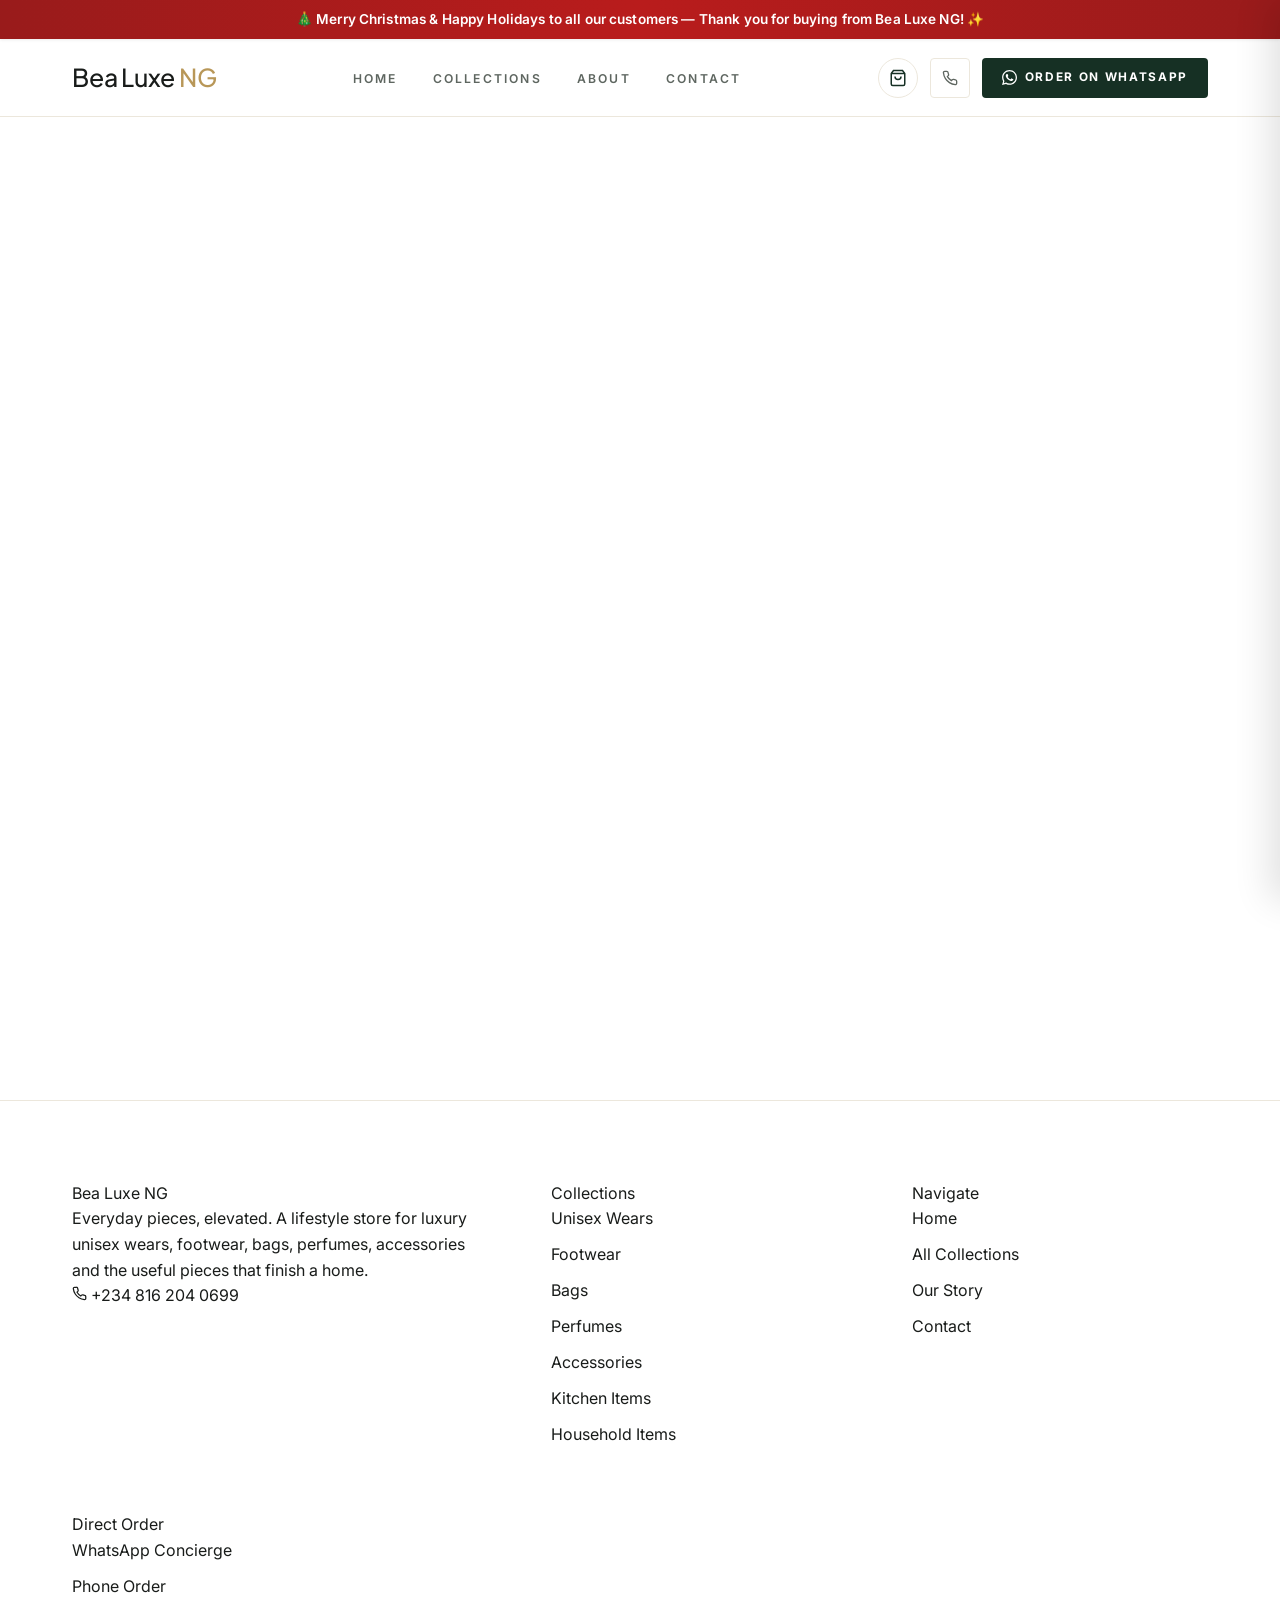
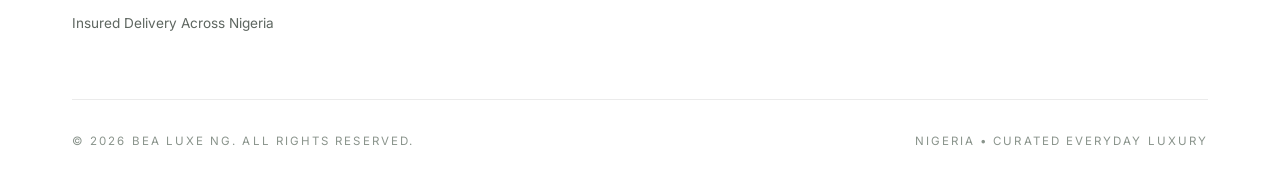
<file: product.html>
<!DOCTYPE html>
<html lang="en">
<head>
  <meta charset="UTF-8">
  <meta name="viewport" content="width=device-width, initial-scale=1.0, maximum-scale=5.0, user-scalable=yes">
  <title>Piece Details — Bea Luxe NG | Everyday pieces, elevated.</title>
  <meta name="description" content="View detailed product information, materials, and ordering details for Bea Luxe NG luxury lifestyle pieces.">

  <!-- 2 Clean Modern Fonts: Plus Jakarta Sans (Headings) + Inter (Body/UI) -->
  <link rel="preconnect" href="https://fonts.googleapis.com">
  <link rel="preconnect" href="https://fonts.gstatic.com" crossorigin>
  <link href="https://fonts.googleapis.com/css2?family=Inter:wght@400;500;600&family=Plus+Jakarta+Sans:wght@500;600;700;800&display=swap" rel="stylesheet">

  <link rel="stylesheet" href="styles.css">
</head>
<body>

  <!-- ================= 1. SITE HEADER ================= -->
  <header class="site-header">
    <div class="header-announcement">
      <span>🎄 Merry Christmas & Happy Holidays to all our customers — Thank you for buying from Bea Luxe NG! ✨</span>
    </div>
    <div class="container">
      <div class="header-inner">
        <!-- Logo -->
        <a href="index.html" class="brand-title">
          Bea Luxe <span>NG</span>
        </a>

        <!-- Desktop Navigation -->
        <nav>
          <ul class="nav-links">
            <li><a href="index.html" class="nav-link">Home</a></li>
            <li><a href="collections.html" class="nav-link">Collections</a></li>
            <li><a href="index.html#about" class="nav-link">About</a></li>
            <li><a href="index.html#contact" class="nav-link">Contact</a></li>
          </ul>
        </nav>

        <!-- Right Header Actions -->
        <div class="header-right">
          <div class="header-actions">
            <!-- Header Cart Trigger -->
            <button class="header-cart-btn" id="header-cart-trigger" aria-label="View Shopping Selection" title="View Selection / Cart">
              <svg width="18" height="18" viewBox="0 0 24 24" fill="none" stroke="currentColor" stroke-width="2">
                <path d="M6 2L3 6v14a2 2 0 0 0 2 2h14a2 2 0 0 0 2-2V6l-3-4z"></path>
                <line x1="3" y1="6" x2="21" y2="6"></line>
                <path d="M16 10a4 4 0 0 1-8 0"></path>
              </svg>
              <span class="cart-badge-count" style="display: none;">0</span>
            </button>

            <a href="tel:+2348162040699" class="header-call-btn" title="Call Bea Luxe" aria-label="Call Bea Luxe">
              <svg width="16" height="16" viewBox="0 0 24 24" fill="none" stroke="currentColor" stroke-width="2">
                <path d="M22 16.92v3a2 2 0 0 1-2.18 2 19.79 19.79 0 0 1-8.63-3.07 19.5 19.5 0 0 1-6-6 19.79 19.79 0 0 1-3.07-8.67A2 2 0 0 1 4.11 2h3a2 2 0 0 1 2 1.72 12.84 12.84 0 0 0 .7 2.81 2 2 0 0 1-.45 2.11L8.09 9.91a16 16 0 0 0 6 6l1.27-1.27a2 2 0 0 1 2.11-.45 12.84 12.84 0 0 0 2.81.7A2 2 0 0 1 22 16.92z"/>
              </svg>
            </a>
            <a href="https://wa.me/2348162040699" target="_blank" rel="noopener" class="header-order-btn">
              <svg width="15" height="15" viewBox="0 0 24 24" fill="currentColor">
                <path d="M.057 24l1.687-6.163c-1.041-1.804-1.588-3.849-1.587-5.946.003-6.556 5.338-11.891 11.893-11.891 3.181.001 6.167 1.24 8.413 3.488 2.245 2.248 3.481 5.236 3.48 8.414-.003 6.557-5.338 11.892-11.893 11.892-1.99-.001-3.951-.5-5.688-1.448l-6.305 1.654zm6.597-3.807c1.676.995 3.276 1.591 5.392 1.592 5.448 0 9.886-4.434 9.889-9.885.002-5.462-4.415-9.89-9.881-9.892-5.452 0-9.887 4.434-9.889 9.884-.001 2.225.651 3.891 1.746 5.634l-.999 3.648 3.742-.981zm11.387-5.464c-.074-.124-.272-.198-.57-.347-.297-.149-1.758-.868-2.031-.967-.272-.099-.47-.149-.669.149-.198.297-.768.967-.941 1.165-.173.198-.347.223-.644.074-.297-.149-1.255-.462-2.39-1.475-.883-.788-1.48-1.761-1.653-2.059-.173-.297-.018-.458.13-.606.134-.133.297-.347.446-.521.151-.172.2-.296.3-.495.099-.198.05-.372-.025-.521-.075-.148-.669-1.611-.916-2.206-.242-.579-.487-.501-.669-.51l-.57-.01c-.198 0-.52.074-.792.372s-1.04 1.016-1.04 2.479 1.065 2.876 1.213 3.074c.149.198 2.095 3.2 5.076 4.487.709.306 1.263.489 1.694.626.712.226 1.36.194 1.872.118.571-.085 1.758-.719 2.006-1.413.248-.695.248-1.29.173-1.414z"/>
              </svg>
              <span>Order on WhatsApp</span>
            </a>
          </div>

          <!-- Mobile Toggle (Animated Hamburger) -->
          <button class="mobile-toggle" id="mobile-toggle" aria-label="Toggle navigation">
            <div class="hamburger-box">
              <span class="hamburger-line"></span>
              <span class="hamburger-line"></span>
              <span class="hamburger-line"></span>
            </div>
          </button>
        </div>
      </div>
    </div>
  </header>

  <!-- Mobile Drawer (Smooth Slide-in) -->
  <div class="mobile-drawer" id="mobile-drawer">
    <ul class="mobile-nav-list">
      <li class="mobile-nav-item"><a href="index.html">Home</a></li>
      <li class="mobile-nav-item"><a href="collections.html">Collections</a></li>
      <li class="mobile-nav-item">
        <a href="#" onclick="event.preventDefault(); BeaLuxeCart.openDrawer();" style="display: flex; align-items: center; justify-content: space-between;">
          <span>My Selection / Cart</span>
          <span class="cart-badge-count" style="display: none; position: static; width: auto; height: auto; min-width: 22px; padding: 2px 7px; border-radius: 9999px;">0</span>
        </a>
      </li>
      <li class="mobile-nav-item"><a href="index.html#about">About</a></li>
      <li class="mobile-nav-item"><a href="index.html#contact">Contact</a></li>
    </ul>
    <div style="margin-top: 1.5rem;">
      <a href="https://wa.me/2348162040699" target="_blank" rel="noopener" class="header-order-btn" style="width: 100%; justify-content: center;">
        <svg width="15" height="15" viewBox="0 0 24 24" fill="currentColor">
          <path d="M.057 24l1.687-6.163c-1.041-1.804-1.588-3.849-1.587-5.946.003-6.556 5.338-11.891 11.893-11.891 3.181.001 6.167 1.24 8.413 3.488 2.245 2.248 3.481 5.236 3.48 8.414-.003 6.557-5.338 11.892-11.893 11.892-1.99-.001-3.951-.5-5.688-1.448l-6.305 1.654zm6.597-3.807c1.676.995 3.276 1.591 5.392 1.592 5.448 0 9.886-4.434 9.889-9.885.002-5.462-4.415-9.89-9.881-9.892-5.452 0-9.887 4.434-9.889 9.884-.001 2.225.651 3.891 1.746 5.634l-.999 3.648 3.742-.981zm11.387-5.464c-.074-.124-.272-.198-.57-.347-.297-.149-1.758-.868-2.031-.967-.272-.099-.47-.149-.669.149-.198.297-.768.967-.941 1.165-.173.198-.347.223-.644.074-.297-.149-1.255-.462-2.39-1.475-.883-.788-1.48-1.761-1.653-2.059-.173-.297-.018-.458.13-.606.134-.133.297-.347.446-.521.151-.172.2-.296.3-.495.099-.198.05-.372-.025-.521-.075-.148-.669-1.611-.916-2.206-.242-.579-.487-.501-.669-.51l-.57-.01c-.198 0-.52.074-.792.372s-1.04 1.016-1.04 2.479 1.065 2.876 1.213 3.074c.149.198 2.095 3.2 5.076 4.487.709.306 1.263.489 1.694.626.712.226 1.36.194 1.872.118.571-.085 1.758-.719 2.006-1.413.248-.695.248-1.29.173-1.414z"/>
        </svg>
        <span>Order on WhatsApp</span>
      </a>
    </div>
  </div>

  <main>
    <!-- ================= 2. PRODUCT DETAIL HERO & SPECS ================= -->
    <section class="product-detail-section">
      <div class="container" id="product-detail-container">
        <!-- Rendered dynamically by product.js -->
      </div>
    </section>

    <!-- ================= 3. CONCIERGE BANNER ================= -->
    <section class="cta-banner-section">
      <div class="container">
        <div class="cta-banner-card reveal-fade-up">
          <div class="cta-kicker">Bea Luxe Concierge</div>
          <h2 class="cta-title">Need help selecting your piece?</h2>
          <p class="cta-desc">
            Speak directly with our concierge team on WhatsApp for personalized styling advice, exact measurements, and gift packaging options.
          </p>
          <div class="cta-btn-group">
            <a href="https://wa.me/2348162040699" target="_blank" rel="noopener" class="btn-cta-wa">
              <svg width="18" height="18" viewBox="0 0 24 24" fill="currentColor">
                <path d="M.057 24l1.687-6.163c-1.041-1.804-1.588-3.849-1.587-5.946.003-6.556 5.338-11.891 11.893-11.891 3.181.001 6.167 1.24 8.413 3.488 2.245 2.248 3.481 5.236 3.48 8.414-.003 6.557-5.338 11.892-11.893 11.892-1.99-.001-3.951-.5-5.688-1.448l-6.305 1.654zm6.597-3.807c1.676.995 3.276 1.591 5.392 1.592 5.448 0 9.886-4.434 9.889-9.885.002-5.462-4.415-9.89-9.881-9.892-5.452 0-9.887 4.434-9.889 9.884-.001 2.225.651 3.891 1.746 5.634l-.999 3.648 3.742-.981zm11.387-5.464c-.074-.124-.272-.198-.57-.347-.297-.149-1.758-.868-2.031-.967-.272-.099-.47-.149-.669.149-.198.297-.768.967-.941 1.165-.173.198-.347.223-.644.074-.297-.149-1.255-.462-2.39-1.475-.883-.788-1.48-1.761-1.653-2.059-.173-.297-.018-.458.13-.606.134-.133.297-.347.446-.521.151-.172.2-.296.3-.495.099-.198.05-.372-.025-.521-.075-.148-.669-1.611-.916-2.206-.242-.579-.487-.501-.669-.51l-.57-.01c-.198 0-.52.074-.792.372s-1.04 1.016-1.04 2.479 1.065 2.876 1.213 3.074c.149.198 2.095 3.2 5.076 4.487.709.306 1.263.489 1.694.626.712.226 1.36.194 1.872.118.571-.085 1.758-.719 2.006-1.413.248-.695.248-1.29.173-1.414z"/>
              </svg>
              <span>Ask on WhatsApp</span>
            </a>
            <a href="tel:+2348162040699" class="btn-cta-call">
              <svg width="18" height="18" viewBox="0 0 24 24" fill="none" stroke="currentColor" stroke-width="2">
                <path d="M22 16.92v3a2 2 0 0 1-2.18 2 19.79 19.79 0 0 1-8.63-3.07 19.5 19.5 0 0 1-6-6 19.79 19.79 0 0 1-3.07-8.67A2 2 0 0 1 4.11 2h3a2 2 0 0 1 2 1.72 12.84 12.84 0 0 0 .7 2.81 2 2 0 0 1-.45 2.11L8.09 9.91a16 16 0 0 0 6 6l1.27-1.27a2 2 0 0 1 2.11-.45 12.84 12.84 0 0 0 2.81.7A2 2 0 0 1 22 16.92z"/>
              </svg>
              <span>Call Us Directly</span>
            </a>
          </div>
        </div>
      </div>
    </section>
  </main>

  <!-- ================= 5. FOOTER ================= -->
  <footer class="site-footer">
    <div class="container">
      <div class="footer-top-grid">
        <div class="footer-brand-col">
          <div class="footer-logo">Bea Luxe <span>NG</span></div>
          <p class="footer-tagline">
            Everyday pieces, elevated. A lifestyle store for luxury unisex wears, footwear, bags, perfumes, accessories and the useful pieces that finish a home.
          </p>
          <div class="footer-phone-exact">
            <svg width="15" height="15" viewBox="0 0 24 24" fill="none" stroke="currentColor" stroke-width="2">
              <path d="M22 16.92v3a2 2 0 0 1-2.18 2 19.79 19.79 0 0 1-8.63-3.07 19.5 19.5 0 0 1-6-6 19.79 19.79 0 0 1-3.07-8.67A2 2 0 0 1 4.11 2h3a2 2 0 0 1 2 1.72 12.84 12.84 0 0 0 .7 2.81 2 2 0 0 1-.45 2.11L8.09 9.91a16 16 0 0 0 6 6l1.27-1.27a2 2 0 0 1 2.11-.45 12.84 12.84 0 0 0 2.81.7A2 2 0 0 1 22 16.92z"/>
            </svg>
            <a href="tel:+2348162040699">+234 816 204 0699</a>
          </div>
        </div>

        <div class="footer-links-col">
          <div class="footer-heading">Collections</div>
          <ul class="footer-links-list">
            <li><a href="collections.html?category=Unisex%20Wears">Unisex Wears</a></li>
            <li><a href="collections.html?category=Footwear">Footwear</a></li>
            <li><a href="collections.html?category=Bags">Bags</a></li>
            <li><a href="collections.html?category=Perfumes">Perfumes</a></li>
            <li><a href="collections.html?category=Fashion%20Accessories">Accessories</a></li>
            <li><a href="collections.html?category=Kitchen%20Items">Kitchen Items</a></li>
            <li><a href="collections.html?category=Household%20Items">Household Items</a></li>
          </ul>
        </div>

        <div class="footer-links-col">
          <div class="footer-heading">Navigate</div>
          <ul class="footer-links-list">
            <li><a href="index.html">Home</a></li>
            <li><a href="collections.html">All Collections</a></li>
            <li><a href="index.html#about">Our Story</a></li>
            <li><a href="index.html#contact">Contact</a></li>
          </ul>
        </div>

        <div class="footer-links-col">
          <div class="footer-heading">Direct Order</div>
          <ul class="footer-links-list">
            <li><a href="https://wa.me/2348162040699" target="_blank" rel="noopener">WhatsApp Concierge</a></li>
            <li><a href="tel:+2348162040699">Phone Order</a></li>
            <li><span style="color: var(--text-muted); font-size: 0.85rem;">Insured Delivery Across Nigeria</span></li>
          </ul>
        </div>
      </div>

      <div class="footer-bottom-row">
        <div>&copy; 2026 Bea Luxe NG. All rights reserved.</div>
        <div>Nigeria • Curated Everyday Luxury</div>
      </div>
    </div>
  </footer>

  <!-- Toast Notification -->
  <div class="toast-msg" id="toast-notification">Notification</div>

  <!-- Scripts -->
  <script src="products.js"></script>
  <script src="cart.js"></script>
  <script src="product.js"></script>
</body>
</html>
</file>
<file: styles.css>
/* ==========================================================================
   BEA LUXE NG - Base44 Layout with Premium Animations & Mobile Refinements
   ========================================================================== */

:root {
  /* Palette exact */
  --bg-cream: #ffffff;
  --bg-ivory: #ffffff;
  --bg-card-soft: #ffffff;
  --bg-footer: #ffffff;
  --forest-dark: #163024;
  --forest-hero: #234534;
  --forest-hover: #0e2017;
  --wa-green: #1f7b4d;
  --wa-green-hover: #17633d;
  --gold-accent: #b89758;
  
  --text-main: #191c1a;
  --text-muted: #5e6660;
  --text-subtle: #8a948c;
  
  --border-light: #ece7dc;
  --border-card: #f0ebe0;
  
  /* 2 Clean Modern Fonts - No ornate/stylish fonts */
  --font-heading: 'Plus Jakarta Sans', -apple-system, BlinkMacSystemFont, "Segoe UI", Roboto, sans-serif;
  --font-body: 'Inter', -apple-system, BlinkMacSystemFont, "Segoe UI", Roboto, sans-serif;
  --font-serif: var(--font-heading);
  --font-sans: var(--font-body);
  
  --radius-sm: 4px;
  --radius-md: 8px;
  --radius-lg: 16px;
  --radius-pill: 9999px;
  
  --max-width: 1200px;

  /* Cubic-bezier easing */
  --ease-out-expo: cubic-bezier(0.16, 1, 0.3, 1);
  --ease-smooth: cubic-bezier(0.25, 0.46, 0.45, 0.94);
}

/* Reset */
*, *::before, *::after {
  box-sizing: border-box;
  margin: 0;
  padding: 0;
}

html {
  scroll-behavior: smooth;
  font-size: 16px;
  -webkit-text-size-adjust: 100%;
  width: 100%;
  max-width: 100%;
  overflow-x: hidden;
}

body {
  font-family: var(--font-sans);
  background-color: #ffffff; /* Updated to pure white per user request */
  color: var(--text-main);
  line-height: 1.6;
  -webkit-font-smoothing: antialiased;
  width: 100%;
  max-width: 100%;
  overflow-x: hidden;
  position: relative;
}

main, section, header, footer {
  width: 100%;
  max-width: 100%;
  box-sizing: border-box;
}

h1, h2, h3, h4, h5, h6, p, a, span {
  overflow-wrap: break-word;
  word-wrap: break-word;
}

img {
  display: block;
  max-width: 100%;
}

a {
  color: inherit;
  text-decoration: none;
}

button, input, textarea {
  font-family: inherit;
  font-size: inherit;
}

.container {
  width: 100%;
  max-width: var(--max-width);
  margin: 0 auto;
  padding: 0 2rem;
}

/* ==========================================================================
   COOL SCROLL REVEAL ANIMATIONS
   ========================================================================== */
.reveal-fade-up {
  opacity: 0;
  transform: translateY(28px);
  transition: opacity 0.75s var(--ease-out-expo), transform 0.75s var(--ease-out-expo);
  will-change: opacity, transform;
}

.reveal-fade-up.active {
  opacity: 1;
  transform: translateY(0);
}

/* Stagger delay classes */
.delay-1 { transition-delay: 0.1s; }
.delay-2 { transition-delay: 0.18s; }
.delay-3 { transition-delay: 0.26s; }
.delay-4 { transition-delay: 0.34s; }

/* ==========================================================================
   Header Navbar & Seasonal Announcement
   ========================================================================== */
.header-announcement {
  background: linear-gradient(90deg, #991b1b 0%, #b91c1c 50%, #991b1b 100%);
  color: #ffffff;
  text-align: center;
  padding: 0.55rem 1rem;
  font-family: var(--font-body);
  font-weight: 600;
  font-size: 0.85rem;
  letter-spacing: 0.01em;
  display: flex;
  align-items: center;
  justify-content: center;
  gap: 0.5rem;
  box-shadow: 0 1px 3px rgba(0, 0, 0, 0.08);
}

.site-header {
  background-color: rgba(255, 255, 255, 0.94);
  backdrop-filter: blur(12px);
  -webkit-backdrop-filter: blur(12px);
  border-bottom: 1px solid var(--border-light);
  position: sticky;
  top: 0;
  z-index: 1000;
  transition: box-shadow 0.3s ease, background-color 0.3s ease;
}

.site-header.scrolled {
  box-shadow: 0 4px 20px rgba(0, 0, 0, 0.04);
  background-color: rgba(255, 255, 255, 0.98);
}

.header-inner {
  display: flex;
  align-items: center;
  justify-content: space-between;
  height: 4.8rem;
}

.brand-title {
  font-family: var(--font-serif);
  font-size: 1.55rem;
  font-weight: 500;
  letter-spacing: -0.01em;
  color: #191c1a;
  transition: opacity 0.2s ease;
}

.brand-title span {
  color: var(--gold-accent);
}

.brand-title:hover {
  opacity: 0.85;
}

.nav-links {
  display: flex;
  align-items: center;
  list-style: none;
  gap: 2.2rem;
}

.nav-link {
  font-size: 0.76rem;
  text-transform: uppercase;
  letter-spacing: 0.18em;
  font-weight: 600;
  color: var(--text-muted);
  position: relative;
  padding: 0.3rem 0;
  transition: color 0.25s ease;
}

.nav-link::after {
  content: "";
  position: absolute;
  bottom: 0;
  left: 0;
  width: 0%;
  height: 2px;
  background-color: var(--forest-dark);
  transition: width 0.25s var(--ease-out-expo);
}

.nav-link:hover::after,
.nav-link.active::after {
  width: 100%;
}

.nav-link:hover,
.nav-link.active {
  color: var(--forest-dark);
}

.header-right {
  display: flex;
  align-items: center;
  gap: 0.75rem;
}

.header-actions {
  display: flex;
  align-items: center;
  gap: 0.75rem;
}

.header-call-btn {
  width: 40px;
  height: 40px;
  border-radius: var(--radius-sm);
  border: 1px solid var(--border-light);
  display: flex;
  align-items: center;
  justify-content: center;
  color: var(--text-muted);
  background: #ffffff;
  transition: all 0.2s var(--ease-smooth);
}

.header-call-btn:hover {
  border-color: var(--forest-dark);
  color: var(--forest-dark);
  transform: translateY(-2px);
  box-shadow: 0 4px 10px rgba(0, 0, 0, 0.04);
}

.header-order-btn {
  display: inline-flex;
  align-items: center;
  gap: 0.5rem;
  background-color: var(--forest-dark);
  color: #ffffff;
  padding: 0.65rem 1.25rem;
  border-radius: var(--radius-sm);
  font-size: 0.74rem;
  text-transform: uppercase;
  letter-spacing: 0.14em;
  font-weight: 700;
  transition: all 0.25s var(--ease-smooth);
}

.header-order-btn:hover {
  background-color: var(--forest-hover);
  transform: translateY(-2px);
  box-shadow: 0 6px 16px rgba(22, 48, 36, 0.2);
}

/* Mobile Hamburger Toggle */
.mobile-toggle {
  display: none;
  background: none;
  border: none;
  cursor: pointer;
  padding: 0.6rem;
  color: var(--text-main);
  border-radius: var(--radius-sm);
  transition: background-color 0.2s ease;
}

.mobile-toggle:hover {
  background-color: var(--bg-card-soft);
}

.hamburger-box {
  width: 24px;
  height: 18px;
  display: flex;
  flex-direction: column;
  justify-content: space-between;
}

.hamburger-line {
  display: block;
  height: 2px;
  width: 100%;
  background-color: var(--forest-dark);
  border-radius: 2px;
  transition: transform 0.3s ease, opacity 0.2s ease;
}

.mobile-toggle.open .hamburger-line:nth-child(1) {
  transform: translateY(8px) rotate(45deg);
}
.mobile-toggle.open .hamburger-line:nth-child(2) {
  opacity: 0;
}
.mobile-toggle.open .hamburger-line:nth-child(3) {
  transform: translateY(-8px) rotate(-45deg);
}

/* Mobile Drawer (Smooth slide-in) */
.mobile-drawer {
  position: fixed;
  top: 4.8rem;
  left: 0;
  right: 0;
  background: var(--bg-cream);
  border-bottom: 1px solid var(--border-light);
  padding: 1.75rem 2rem 2.25rem;
  box-shadow: 0 20px 40px rgba(0, 0, 0, 0.08);
  transform: translateY(-110%);
  opacity: 0;
  visibility: hidden;
  transition: transform 0.35s var(--ease-out-expo), opacity 0.3s ease, visibility 0.35s;
  z-index: 998;
}

.mobile-drawer.open {
  transform: translateY(0);
  opacity: 1;
  visibility: visible;
}

.mobile-nav-list {
  list-style: none;
  display: flex;
  flex-direction: column;
  gap: 1.25rem;
}

.mobile-nav-item a {
  font-size: 1.05rem;
  font-weight: 600;
  text-transform: uppercase;
  letter-spacing: 0.12em;
  color: var(--text-main);
  display: block;
  padding: 0.4rem 0;
  border-bottom: 1px dashed var(--border-light);
}

.mobile-nav-item a:hover {
  color: var(--forest-dark);
}

/* ==========================================================================
   Section 1: Hero (Split: Headline Left, Green Ribbed Panel + Inset Cutout)
   ========================================================================== */
.hero-section {
  padding: 5rem 0 5.5rem;
  background-color: #ffffff; /* Updated to pure white per user request */
  position: relative;
}

.hero-grid {
  display: grid;
  grid-template-columns: repeat(2, minmax(0, 1fr));
  align-items: center;
  gap: 4.5rem;
}

.hero-kicker {
  font-size: 0.72rem;
  text-transform: uppercase;
  letter-spacing: 0.22em;
  font-weight: 600;
  color: var(--text-subtle);
  margin-bottom: 1.5rem;
}

.hero-title {
  font-family: var(--font-heading);
  font-size: clamp(2.75rem, 5vw, 4.2rem);
  font-weight: 700;
  line-height: 1.1;
  color: #161917;
  margin-bottom: 1.5rem;
  letter-spacing: -0.025em;
}

.hero-desc {
  font-size: 1.05rem;
  color: var(--text-muted);
  max-width: 440px;
  line-height: 1.6;
  margin-bottom: 2.5rem;
}

.hero-btn-row {
  display: flex;
  align-items: center;
  gap: 1.25rem;
  flex-wrap: wrap;
}

.btn-dark {
  display: inline-flex;
  align-items: center;
  gap: 0.6rem;
  background-color: var(--forest-dark);
  color: #ffffff;
  padding: 0.85rem 1.65rem;
  border-radius: var(--radius-sm);
  font-size: 0.76rem;
  text-transform: uppercase;
  letter-spacing: 0.16em;
  font-weight: 700;
  transition: all 0.25s var(--ease-smooth);
}

.btn-dark:hover {
  background-color: var(--forest-hover);
  transform: translateY(-2px);
  box-shadow: 0 8px 20px rgba(22, 48, 36, 0.22);
}

.btn-dark .arrow-icon {
  transition: transform 0.2s ease;
}

.btn-dark:hover .arrow-icon {
  transform: translateX(4px);
}

.btn-outline {
  display: inline-flex;
  align-items: center;
  gap: 0.6rem;
  background-color: transparent;
  color: var(--text-main);
  border: 1px solid var(--border-light);
  padding: 0.85rem 1.65rem;
  border-radius: var(--radius-sm);
  font-size: 0.76rem;
  text-transform: uppercase;
  letter-spacing: 0.16em;
  font-weight: 700;
  transition: all 0.25s var(--ease-smooth);
}

.btn-outline:hover {
  border-color: var(--text-main);
  background-color: rgba(255, 255, 255, 0.5);
  transform: translateY(-2px);
}

/* Ribbed Green Hero Backdrop with Float Animation */
.hero-visual-frame {
  position: relative;
  width: 100%;
  aspect-ratio: 1.15 / 1;
  background-color: var(--forest-hero);
  border-radius: 14px;
  overflow: hidden;
  display: flex;
  align-items: center;
  justify-content: center;
  box-shadow: 0 20px 48px rgba(22, 48, 36, 0.16);
  background-image: repeating-linear-gradient(
    to right,
    rgba(255, 255, 255, 0.05) 0px,
    rgba(255, 255, 255, 0.05) 12px,
    transparent 12px,
    transparent 24px
  );
  transition: transform 0.4s ease;
}

.hero-visual-frame:hover {
  transform: translateY(-4px);
}

.hero-slide {
  position: absolute;
  inset: 0;
  opacity: 0;
  visibility: hidden;
  transition: opacity 0.6s cubic-bezier(0.16, 1, 0.3, 1), visibility 0.6s;
  pointer-events: none;
}

.hero-slide.active {
  opacity: 1;
  visibility: visible;
  pointer-events: auto;
}

.hero-inner-photo {
  position: absolute;
  right: 2rem;
  top: 2rem;
  bottom: 2rem;
  width: 68%;
  border-radius: 12px;
  overflow: hidden;
  box-shadow: 0 16px 36px rgba(0, 0, 0, 0.25);
  background-color: #ffffff;
  transition: transform 0.45s var(--ease-out-expo);
}

.hero-inner-photo img {
  width: 100%;
  height: 100%;
  object-fit: cover;
  transition: transform 0.6s var(--ease-out-expo);
}

.hero-visual-frame:hover .hero-inner-photo img {
  transform: scale(1.04);
}

.hero-slide-badge {
  position: absolute;
  bottom: 0.85rem;
  left: 0.85rem;
  right: 0.85rem;
  background: rgba(17, 24, 39, 0.88);
  backdrop-filter: blur(8px);
  -webkit-backdrop-filter: blur(8px);
  color: #ffffff;
  padding: 0.4rem 0.75rem;
  border-radius: 8px;
  font-size: 0.72rem;
  font-weight: 600;
  display: flex;
  align-items: center;
  gap: 0.45rem;
  box-shadow: 0 4px 12px rgba(0, 0, 0, 0.18);
  z-index: 5;
}

.hero-slide-badge .badge-dot {
  width: 6px;
  height: 6px;
  border-radius: 50%;
  background-color: #10b981;
  box-shadow: 0 0 6px #10b981;
  flex-shrink: 0;
}

/* Slider Navigation Controls */
.hero-slider-nav {
  position: absolute;
  bottom: 1.25rem;
  left: 1.25rem;
  display: flex;
  align-items: center;
  gap: 0.5rem;
  z-index: 10;
}

.hero-nav-arrow {
  width: 28px;
  height: 28px;
  border-radius: 50%;
  background: rgba(255, 255, 255, 0.9);
  border: none;
  color: #163024;
  font-size: 1.15rem;
  font-weight: 700;
  line-height: 1;
  display: flex;
  align-items: center;
  justify-content: center;
  cursor: pointer;
  transition: all 0.2s ease;
  box-shadow: 0 2px 8px rgba(0, 0, 0, 0.15);
}

.hero-nav-arrow:hover {
  background: #ffffff;
  transform: scale(1.1);
}

.hero-slider-dots {
  display: flex;
  align-items: center;
  gap: 0.4rem;
}

.slider-dot {
  width: 8px;
  height: 8px;
  border-radius: 50%;
  background: rgba(255, 255, 255, 0.4);
  border: none;
  cursor: pointer;
  padding: 0;
  transition: all 0.25s ease;
}

.slider-dot.active {
  background: #ffffff;
  width: 22px;
  border-radius: 10px;
}

/* ==========================================================================
   Section 2: Shop by Category (8 Clean Grid Cards)
   ========================================================================== */
.categories-section {
  padding: 5rem 0 6rem;
  background-color: #ffffff; /* Updated to pure white per user request */
  border-top: 1px solid var(--border-light);
}

.section-head {
  margin-bottom: 3rem;
}

.section-kicker {
  font-size: 0.72rem;
  text-transform: uppercase;
  letter-spacing: 0.22em;
  font-weight: 600;
  color: var(--text-subtle);
  margin-bottom: 0.65rem;
}

.section-title {
  font-family: var(--font-serif);
  font-size: clamp(2rem, 3.5vw, 2.75rem);
  font-weight: 400;
  color: #161917;
  letter-spacing: -0.01em;
  margin-bottom: 0.5rem;
}

.section-desc {
  font-size: 0.98rem;
  color: var(--text-muted);
}

/* ==========================================================================
   Section 2: Shop by Category (Horizontal Visual Cards from Reference)
   ========================================================================== */
.categories-section {
  padding: 4.5rem 0 5rem;
  background-color: #ffffff;
  border-top: 1px solid var(--border-light);
}

.category-section-header {
  display: flex;
  align-items: center;
  justify-content: space-between;
  margin-bottom: 2.25rem;
}

.category-section-title {
  font-family: var(--font-sans);
  font-size: clamp(1.6rem, 2.8vw, 2.1rem);
  font-weight: 700;
  color: #111827;
  letter-spacing: -0.01em;
}

.category-view-all-link {
  display: inline-flex;
  align-items: center;
  gap: 0.4rem;
  font-size: 0.95rem;
  font-weight: 600;
  color: #b91c1c;
  transition: all 0.2s ease;
}

.category-view-all-link:hover {
  opacity: 0.85;
  transform: translateX(3px);
}

.category-cards-grid {
  display: grid;
  grid-template-columns: repeat(5, minmax(0, 1fr));
  gap: 1.25rem;
}

.category-visual-card {
  border-radius: 18px;
  padding: 1.25rem 1.15rem;
  display: flex;
  align-items: center;
  gap: 0.85rem;
  text-decoration: none;
  cursor: pointer;
  transition: transform 0.3s var(--ease-out-expo), box-shadow 0.3s var(--ease-out-expo);
  position: relative;
  overflow: hidden;
  border: 1px solid rgba(0, 0, 0, 0.04);
}

.category-visual-card:hover {
  transform: translateY(-4px);
  box-shadow: 0 12px 28px rgba(0, 0, 0, 0.08);
}

/* Card Pastel Backgrounds */
.category-visual-card.card-peach {
  background-color: #fef5ee;
}

.category-visual-card.card-yellow {
  background-color: #fdfbe8;
}

.category-visual-card.card-mint {
  background-color: #eef8f2;
}

.category-visual-card.card-rose {
  background-color: #fcf1f3;
}

.category-visual-card.card-sand {
  background-color: #f6f0ea;
}

.category-card-img-wrap {
  width: 72px;
  height: 82px;
  flex-shrink: 0;
  display: flex;
  align-items: center;
  justify-content: center;
}

.category-card-img {
  max-width: 100%;
  max-height: 100%;
  object-fit: contain;
  transition: transform 0.3s ease;
  filter: drop-shadow(0 4px 6px rgba(0, 0, 0, 0.06));
}

.category-visual-card:hover .category-card-img {
  transform: scale(1.08);
}

.category-card-info {
  display: flex;
  flex-direction: column;
  flex-grow: 1;
}

.category-card-title {
  font-family: var(--font-sans);
  font-size: 0.95rem;
  font-weight: 700;
  color: #1a1a1a;
  line-height: 1.25;
  margin-bottom: 0.3rem;
}

.category-card-count {
  font-size: 0.78rem;
  color: #6b7280;
  margin-bottom: 0.5rem;
  font-weight: 500;
}

.category-card-arrow {
  font-size: 1rem;
  color: #1a1a1a;
  line-height: 1;
  font-weight: 700;
  transition: transform 0.2s ease;
}

.category-visual-card:hover .category-card-arrow {
  transform: translateX(4px);
}

/* ==========================================================================
   Section 3: "A few pieces we love" / Products Section
   ========================================================================== */
.featured-section {
  padding: 5rem 0 6rem;
  background-color: #ffffff; /* Updated to pure white per user request */
  border-top: 1px solid var(--border-light);
}

.featured-header-row {
  display: flex;
  align-items: flex-end;
  justify-content: space-between;
  margin-bottom: 2.5rem;
}

.link-arrow {
  display: inline-flex;
  align-items: center;
  gap: 0.5rem;
  font-size: 0.74rem;
  text-transform: uppercase;
  letter-spacing: 0.16em;
  font-weight: 700;
  color: var(--text-main);
  transition: gap 0.2s ease;
}

.link-arrow:hover {
  gap: 0.85rem;
  color: var(--forest-dark);
}

/* Filter Toolbar */
.filter-toolbar {
  display: flex;
  align-items: center;
  justify-content: space-between;
  flex-wrap: wrap;
  gap: 1rem;
  margin-bottom: 2.25rem;
  padding: 0.85rem 1.25rem;
  background-color: #ffffff;
  border: 1px solid var(--border-card);
  border-radius: var(--radius-sm);
}

.filter-pills {
  display: flex;
  gap: 0.4rem;
  flex-wrap: wrap;
}

.filter-btn {
  background: transparent;
  border: 1px solid transparent;
  padding: 0.45rem 0.95rem;
  border-radius: var(--radius-sm);
  font-size: 0.75rem;
  text-transform: uppercase;
  letter-spacing: 0.1em;
  font-weight: 600;
  color: var(--text-muted);
  cursor: pointer;
  transition: all 0.2s ease;
}

.filter-btn:hover {
  color: var(--forest-dark);
  background-color: var(--bg-card-soft);
}

.filter-btn.active {
  background-color: var(--forest-dark);
  color: #ffffff;
}

.search-input-box {
  padding: 0.5rem 0.95rem;
  border: 1px solid var(--border-light);
  border-radius: var(--radius-sm);
  font-size: 0.84rem;
  outline: none;
  width: 220px;
  transition: border-color 0.2s ease, box-shadow 0.2s ease;
}

.search-input-box:focus {
  border-color: var(--forest-dark);
  box-shadow: 0 0 0 2px rgba(22, 48, 36, 0.08);
}

/* 4-Column Product Grid */
.products-4-grid {
  display: grid;
  grid-template-columns: repeat(4, minmax(0, 1fr));
  gap: 1.5rem;
}

.product-card {
  background-color: #ffffff;
  border: 1px solid #e5e7eb;
  border-radius: 14px;
  overflow: hidden;
  display: flex;
  flex-direction: column;
  box-shadow: 0 2px 10px rgba(0, 0, 0, 0.03);
  transition: transform 0.3s var(--ease-out-expo), box-shadow 0.3s var(--ease-out-expo), border-color 0.2s ease;
}

.product-card:hover {
  transform: translateY(-4px);
  box-shadow: 0 12px 24px rgba(0, 0, 0, 0.06);
  border-color: #d1d5db;
}

.product-image-box {
  position: relative;
  aspect-ratio: 1.05 / 1;
  max-height: 220px;
  background-color: #f9fafb;
  overflow: hidden;
  border-bottom: 1px solid #f3f4f6;
}

.product-image-box img {
  width: 100%;
  height: 100%;
  object-fit: cover;
  transition: transform 0.5s var(--ease-out-expo);
}

.product-card:hover .product-image-box img {
  transform: scale(1.05);
}

.badge-featured {
  position: absolute;
  top: 0.65rem;
  left: 0.65rem;
  background-color: rgba(17, 24, 39, 0.88);
  backdrop-filter: blur(4px);
  padding: 0.2rem 0.55rem;
  font-size: 0.65rem;
  text-transform: uppercase;
  letter-spacing: 0.08em;
  font-weight: 700;
  color: #ffffff;
  border-radius: 6px;
  box-shadow: 0 2px 6px rgba(0, 0, 0, 0.08);
  z-index: 2;
}

.product-info {
  padding: 1.05rem 1.15rem 1.15rem;
  display: flex;
  flex-direction: column;
  flex-grow: 1;
}

.product-meta-row {
  display: flex;
  align-items: center;
  justify-content: space-between;
  gap: 0.5rem;
  margin-bottom: 0.45rem;
}

.product-cat-pill {
  font-size: 0.7rem;
  font-weight: 600;
  color: #4b5563;
  background-color: #f3f4f6;
  padding: 2px 8px;
  border-radius: 6px;
  text-transform: uppercase;
  letter-spacing: 0.04em;
  text-decoration: none;
  max-width: 58%;
  white-space: nowrap;
  overflow: hidden;
  text-overflow: ellipsis;
  display: inline-block;
}

.product-status-verified {
  display: inline-flex;
  align-items: center;
  gap: 4px;
  font-size: 0.7rem;
  font-weight: 600;
  color: #059669;
  background-color: #ecfdf5;
  padding: 2px 8px;
  border-radius: 6px;
  white-space: nowrap;
}

.product-status-verified svg {
  width: 11px;
  height: 11px;
}

.product-status-verified.soldout {
  color: #dc2626;
  background-color: #fef2f2;
}

.status-dot {
  display: inline-block;
  width: 6px;
  height: 6px;
  border-radius: 50%;
  background-color: #27ae60;
  margin-right: 0.35rem;
}

.status-dot.unavailable {
  background-color: #e74c3c;
}

.product-title {
  font-family: var(--font-heading);
  font-size: 0.95rem;
  font-weight: 600;
  color: #111827;
  margin-bottom: 0.35rem;
  line-height: 1.35;
  white-space: nowrap;
  overflow: hidden;
  text-overflow: ellipsis;
}

.product-title-link {
  color: #111827;
  text-decoration: none;
  transition: color 0.2s ease;
}

.product-title-link:hover {
  color: var(--forest-dark);
}

.product-price,
.product-price.on-request,
.price-card-value,
.cart-item-price-tag,
.rec-item-price {
  display: none !important;
}

.product-card-actions {
  display: grid;
  grid-template-columns: 1fr 1fr;
  gap: 0.5rem;
  margin-top: auto;
  padding-top: 0.75rem;
  border-top: 1px solid #f3f4f6;
  align-items: center;
}

.btn-card-details {
  display: inline-flex;
  align-items: center;
  justify-content: center;
  gap: 0.35rem;
  padding: 0.52rem 0.6rem;
  border-radius: 8px;
  font-size: 0.78rem;
  font-weight: 600;
  background-color: #f9fafb;
  color: #374151;
  border: 1px solid #e5e7eb;
  text-decoration: none;
  transition: all 0.2s ease;
  white-space: nowrap;
}

.btn-card-details:hover {
  background-color: #111827;
  color: #ffffff;
  border-color: #111827;
}

.btn-card-add-cart {
  display: inline-flex;
  align-items: center;
  justify-content: center;
  gap: 0.35rem;
  padding: 0.52rem 0.6rem;
  border-radius: 8px;
  font-size: 0.78rem;
  font-weight: 600;
  background-color: var(--forest-dark);
  color: #ffffff;
  border: 1px solid var(--forest-dark);
  cursor: pointer;
  transition: all 0.2s ease;
  white-space: nowrap;
}

.btn-card-add-cart:hover {
  background-color: var(--forest-hover);
  border-color: var(--forest-hover);
  transform: translateY(-1px);
}

.btn-wa-card {
  display: flex;
  align-items: center;
  justify-content: center;
  gap: 0.5rem;
  background-color: var(--wa-green);
  color: #ffffff;
  padding: 0.75rem 1rem;
  border-radius: var(--radius-sm);
  font-size: 0.72rem;
  text-transform: uppercase;
  letter-spacing: 0.12em;
  font-weight: 700;
  transition: all 0.25s var(--ease-smooth);
}

.btn-wa-card:hover {
  background-color: var(--wa-green-hover);
  box-shadow: 0 4px 14px rgba(31, 123, 77, 0.3);
  transform: translateY(-1px);
}

/* ==========================================================================
   Section 4: Story ("Stylish, useful, carefully chosen.")
   ========================================================================== */
.story-section {
  padding: 6rem 0;
  background-color: #ffffff; /* Updated to pure white per user request */
  border-top: 1px solid var(--border-light);
}

.story-grid {
  display: grid;
  grid-template-columns: repeat(2, minmax(0, 1fr));
  align-items: center;
  gap: 5rem;
}

.story-title {
  font-family: var(--font-serif);
  font-size: clamp(2.4rem, 4.2vw, 3.4rem);
  font-weight: 400;
  line-height: 1.15;
  color: #161917;
  letter-spacing: -0.01em;
  margin-bottom: 1.75rem;
}

.story-paragraphs p {
  font-size: 0.98rem;
  color: var(--text-muted);
  line-height: 1.7;
  margin-bottom: 1.35rem;
}

.story-photo-box {
  aspect-ratio: 1.15 / 1;
  border-radius: var(--radius-sm);
  overflow: hidden;
  box-shadow: 0 20px 44px rgba(0, 0, 0, 0.09);
  transition: transform 0.4s ease;
}

.story-photo-box:hover {
  transform: translateY(-4px);
}

.story-photo-box img {
  width: 100%;
  height: 100%;
  object-fit: cover;
  transition: transform 0.6s var(--ease-out-expo);
}

.story-photo-box:hover img {
  transform: scale(1.04);
}

/* ==========================================================================
   Section 5: Why Bea Luxe (4 Pillar Cards)
   ========================================================================== */
.pillars-section {
  padding: 5rem 0 6rem;
  background-color: #ffffff; /* Updated to pure white per user request */
  border-top: 1px solid var(--border-light);
}

.pillars-4-grid {
  display: grid;
  grid-template-columns: repeat(4, minmax(0, 1fr));
  gap: 1.5rem;
  margin-top: 3rem;
}

.pillar-card {
  background-color: var(--bg-card-soft);
  border: 1px solid var(--border-card);
  border-radius: var(--radius-sm);
  padding: 2.25rem 1.65rem;
  transition: all 0.3s var(--ease-out-expo);
}

.pillar-card:hover {
  background-color: #ffffff;
  transform: translateY(-4px);
  box-shadow: 0 10px 28px rgba(0, 0, 0, 0.05);
}

.pillar-icon {
  width: 38px;
  height: 38px;
  margin-bottom: 1.5rem;
  color: var(--forest-dark);
  transition: transform 0.3s ease;
}

.pillar-card:hover .pillar-icon {
  transform: scale(1.1);
}

.pillar-title {
  font-family: var(--font-serif);
  font-size: 1.15rem;
  font-weight: 500;
  color: #161917;
  margin-bottom: 0.75rem;
}

.pillar-text {
  font-size: 0.88rem;
  color: var(--text-muted);
  line-height: 1.55;
}

/* ==========================================================================
   Section: Popular Reviews (Matching Design with Avatars, Badges, Stars)
   ========================================================================== */
.reviews-section {
  padding: 4.5rem 0 5.5rem;
  background-color: #ffffff;
  border-top: 1px solid var(--border-light);
}

.popular-reviews-heading {
  display: flex;
  align-items: center;
  gap: 0.6rem;
  font-family: var(--font-sans);
  font-size: 1.65rem;
  font-weight: 700;
  color: #111827;
  margin-bottom: 2rem;
  letter-spacing: -0.01em;
}

.popular-reviews-heading .fire-emoji {
  font-size: 1.55rem;
  display: inline-block;
  line-height: 1;
}

.reviews-grid {
  display: grid;
  grid-template-columns: repeat(4, minmax(0, 1fr));
  gap: 1.5rem;
}

.popular-review-card {
  background-color: #ffffff;
  border: 1px solid #e5e7eb;
  border-radius: 14px;
  padding: 1.5rem 1.4rem;
  display: flex;
  flex-direction: column;
  transition: all 0.3s var(--ease-out-expo);
  box-shadow: 0 2px 10px rgba(0, 0, 0, 0.03);
}

.popular-review-card:hover {
  transform: translateY(-4px);
  box-shadow: 0 12px 24px rgba(0, 0, 0, 0.06);
  border-color: #d1d5db;
}

.review-card-top {
  display: flex;
  align-items: center;
  gap: 0.85rem;
}

.review-avatar {
  width: 50px;
  height: 50px;
  border-radius: 50%;
  object-fit: cover;
  flex-shrink: 0;
  border: 1px solid #e5e7eb;
}

.review-user-info {
  display: flex;
  flex-direction: column;
  gap: 2px;
}

.review-user-name {
  font-size: 0.95rem;
  font-weight: 700;
  color: #111827;
  line-height: 1.25;
}

.review-badge-verified {
  display: inline-flex;
  align-items: center;
  gap: 4px;
  font-size: 0.72rem;
  font-weight: 600;
  color: #059669;
}

.review-badge-verified svg {
  width: 12px;
  height: 12px;
  stroke-width: 2.5;
}

.review-date {
  font-size: 0.75rem;
  color: #9ca3af;
  line-height: 1;
}

.review-stars-row {
  display: flex;
  gap: 2px;
  color: #f59e0b;
  margin: 0.85rem 0 0.75rem;
  font-size: 13px;
}

.review-stars-row svg {
  width: 15px;
  height: 15px;
  fill: currentColor;
}

.popular-review-text {
  font-size: 0.84rem;
  color: #374151;
  line-height: 1.6;
  font-style: normal;
}

/* ==========================================================================
   Section 6: Dark Forest CTA Banner ("Not sure where to start?")
   ========================================================================== */
.cta-banner-section {
  padding: 2rem 0 5rem;
  background-color: #ffffff; /* Updated to pure white per user request */
}

.cta-banner-card {
  background-color: var(--forest-dark);
  border-radius: var(--radius-lg);
  padding: 3.5rem 3.5rem;
  display: flex;
  align-items: center;
  justify-content: space-between;
  gap: 3rem;
  color: #ffffff;
  box-shadow: 0 20px 48px rgba(22, 48, 36, 0.2);
  transition: transform 0.3s ease;
}

.cta-banner-card:hover {
  transform: translateY(-3px);
}

.cta-kicker {
  font-size: 0.72rem;
  text-transform: uppercase;
  letter-spacing: 0.2em;
  font-weight: 700;
  color: var(--gold-accent);
  margin-bottom: 0.85rem;
}

.cta-title {
  font-family: var(--font-serif);
  font-size: clamp(1.8rem, 3.2vw, 2.6rem);
  font-weight: 400;
  line-height: 1.2;
  margin-bottom: 0.75rem;
}

.cta-desc {
  font-size: 0.95rem;
  color: rgba(255, 255, 255, 0.75);
  max-width: 520px;
}

.cta-btn-group {
  display: flex;
  align-items: center;
  gap: 1rem;
  flex-shrink: 0;
}

.btn-cta-wa {
  display: inline-flex;
  align-items: center;
  gap: 0.5rem;
  background-color: var(--wa-green);
  color: #ffffff;
  padding: 0.85rem 1.65rem;
  border-radius: var(--radius-sm);
  font-size: 0.76rem;
  text-transform: uppercase;
  letter-spacing: 0.14em;
  font-weight: 700;
  transition: all 0.25s var(--ease-smooth);
}

.btn-cta-wa:hover {
  background-color: var(--wa-green-hover);
  transform: translateY(-2px);
  box-shadow: 0 6px 18px rgba(31, 123, 77, 0.35);
}

.btn-cta-call {
  display: inline-flex;
  align-items: center;
  gap: 0.5rem;
  background-color: rgba(255, 255, 255, 0.1);
  color: #ffffff;
  border: 1px solid rgba(255, 255, 255, 0.2);
  padding: 0.85rem 1.65rem;
  border-radius: var(--radius-sm);
  font-size: 0.76rem;
  text-transform: uppercase;
  letter-spacing: 0.14em;
  font-weight: 700;
  transition: all 0.25s var(--ease-smooth);
}

.btn-cta-call:hover {
  background-color: rgba(255, 255, 255, 0.2);
  transform: translateY(-2px);
}

/* ==========================================================================
   Section 7: Footer
   ========================================================================== */
.site-footer {
  background-color: var(--bg-footer);
  border-top: 1px solid var(--border-light);
  padding: 5rem 0 2.5rem;
}

.footer-top-grid {
  display: grid;
  grid-template-columns: 1.4fr minmax(0, 1fr) minmax(0, 1fr);
  gap: 4rem;
  padding-bottom: 4rem;
  border-bottom: 1px solid rgba(0, 0, 0, 0.08);
}

.footer-brand .brand-title {
  margin-bottom: 1rem;
}

.footer-brand p {
  font-size: 0.88rem;
  color: var(--text-muted);
  line-height: 1.65;
  max-width: 360px;
}

.footer-col-title {
  font-size: 0.72rem;
  text-transform: uppercase;
  letter-spacing: 0.2em;
  font-weight: 700;
  color: var(--text-subtle);
  margin-bottom: 1.35rem;
}

.footer-links-list {
  list-style: none;
  display: flex;
  flex-direction: column;
  gap: 0.65rem;
}

.footer-link {
  font-size: 0.88rem;
  color: var(--text-muted);
  transition: color 0.15s ease;
}

.footer-link:hover {
  color: var(--forest-dark);
}

.footer-contact-item {
  display: flex;
  align-items: center;
  gap: 0.5rem;
  font-size: 0.88rem;
  color: var(--text-main);
  margin-bottom: 0.65rem;
}

.badge-wa-link {
  font-size: 0.68rem;
  text-transform: uppercase;
  letter-spacing: 0.1em;
  font-weight: 700;
  color: var(--wa-green);
  margin-left: 0.4rem;
  transition: color 0.15s ease;
}

.badge-wa-link:hover {
  color: var(--wa-green-hover);
  text-decoration: underline;
}

.footer-bottom-row {
  display: flex;
  align-items: center;
  justify-content: space-between;
  padding-top: 2rem;
  font-size: 0.72rem;
  text-transform: uppercase;
  letter-spacing: 0.18em;
  color: var(--text-subtle);
  flex-wrap: wrap;
  gap: 0.75rem;
}

/* Floating WhatsApp Action (Pulsing Badge without overflow) */
.floating-wa-exact {
  position: fixed;
  bottom: 2rem;
  right: 2rem;
  z-index: 999;
  width: 52px;
  height: 52px;
  border-radius: 50%;
  background-color: var(--wa-green);
  color: #ffffff;
  display: flex;
  align-items: center;
  justify-content: center;
  box-shadow: 0 8px 24px rgba(31, 123, 77, 0.45);
  animation: wa-glow-pulse 2.5s infinite;
  transition: transform 0.25s var(--ease-out-expo);
}

@keyframes wa-glow-pulse {
  0% {
    box-shadow: 0 0 0 0 rgba(31, 123, 77, 0.65), 0 8px 24px rgba(31, 123, 77, 0.45);
  }
  70% {
    box-shadow: 0 0 0 12px rgba(31, 123, 77, 0), 0 8px 24px rgba(31, 123, 77, 0.45);
  }
  100% {
    box-shadow: 0 0 0 0 rgba(31, 123, 77, 0), 0 8px 24px rgba(31, 123, 77, 0.45);
  }
}

.floating-wa-exact:hover {
  transform: scale(1.08) translateY(-2px);
}

body.drawer-open .floating-wa-exact,
body.modal-open .floating-wa-exact {
  opacity: 0;
  visibility: hidden;
  pointer-events: none;
  transition: opacity 0.2s ease, visibility 0.2s ease;
}

/* ==========================================================================
   MOBILE-FIRST ENHANCEMENTS & TOUCH TARGETS (Zero Horizontal Overflow)
   ========================================================================== */
@media (max-width: 1024px) {
  .hero-grid {
    grid-template-columns: minmax(0, 1fr);
    gap: 3.5rem;
  }
  .story-grid {
    grid-template-columns: minmax(0, 1fr);
    gap: 3.5rem;
  }
  .category-cards-grid {
    grid-template-columns: repeat(3, minmax(0, 1fr));
  }
  .category-8-grid {
    grid-template-columns: repeat(2, minmax(0, 1fr));
  }
  .products-4-grid {
    grid-template-columns: repeat(2, minmax(0, 1fr));
  }
  .reviews-grid,
  .pillars-4-grid {
    grid-template-columns: repeat(2, minmax(0, 1fr));
  }
  .cta-banner-card {
    flex-direction: column;
    align-items: flex-start;
    padding: 2.75rem 2rem;
  }
  .footer-top-grid {
    grid-template-columns: minmax(0, 1fr);
    gap: 2.5rem;
  }
}

@media (max-width: 768px) {
  .container {
    padding: 0 1.25rem;
    width: 100%;
    max-width: 100%;
    box-sizing: border-box;
  }
  
  .header-inner {
    height: 4.25rem;
  }

  .nav-links {
    display: none !important;
  }

  .header-actions {
    display: flex !important;
    align-items: center;
    gap: 0.5rem;
  }

  .header-actions .header-call-btn,
  .header-actions .header-order-btn {
    display: none !important;
  }

  .header-actions .header-cart-btn {
    display: inline-flex !important;
  }
  
  .mobile-toggle {
    display: flex !important;
    align-items: center;
    justify-content: center;
  }

  .mobile-drawer {
    top: 4.25rem;
    padding: 1.5rem 1.25rem 2rem;
    width: 100%;
    max-width: 100vw;
    box-sizing: border-box;
  }

  .hero-section {
    padding: 3rem 0 3.5rem;
    overflow: hidden;
  }

  .hero-title {
    font-size: clamp(2rem, 7.5vw, 2.65rem);
    line-height: 1.12;
  }

  .hero-desc {
    font-size: 0.95rem;
  }

  .hero-btn-row {
    flex-direction: column;
    align-items: stretch;
    gap: 0.85rem;
    width: 100%;
  }

  .btn-dark, .btn-outline {
    width: 100%;
    justify-content: center;
    padding: 0.95rem 1.25rem;
    box-sizing: border-box;
  }

  .hero-inner-photo {
    right: 1.25rem;
    top: 1.25rem;
    bottom: 1.25rem;
    width: 76%;
  }

  /* Category Grid: 2 columns with safe bounds */
  .category-cards-grid {
    grid-template-columns: repeat(2, minmax(0, 1fr));
    gap: 0.85rem;
    width: 100%;
    box-sizing: border-box;
  }
  .category-8-grid {
    grid-template-columns: repeat(2, minmax(0, 1fr));
    gap: 0.75rem;
    width: 100%;
    box-sizing: border-box;
  }

  .cat-tile {
    min-height: 145px;
    padding: 1.25rem 1rem;
    min-width: 0;
    box-sizing: border-box;
    overflow: hidden;
  }

  .cat-tile-name {
    font-size: 1.05rem;
    line-height: 1.25;
  }

  /* Product Grid: 1 column centered */
  .products-4-grid {
    grid-template-columns: minmax(0, 1fr);
    gap: 1.5rem;
    width: 100%;
    box-sizing: border-box;
  }

  .product-card {
    max-width: 100%;
    margin: 0 auto;
    width: 100%;
    min-width: 0;
    box-sizing: border-box;
  }

  .featured-header-row {
    flex-direction: column;
    align-items: flex-start;
    gap: 1.25rem;
  }

  /* Filter toolbar with scrollable pills safely bound */
  .filter-toolbar {
    flex-direction: column;
    align-items: stretch;
    padding: 0.85rem;
    gap: 0.85rem;
    width: 100%;
    max-width: 100%;
    box-sizing: border-box;
    overflow: hidden;
  }

  .filter-pills {
    display: flex;
    overflow-x: auto;
    padding-bottom: 0.4rem;
    -webkit-overflow-scrolling: touch;
    flex-wrap: nowrap;
    scrollbar-width: none;
    width: 100%;
    max-width: 100%;
    min-width: 0;
    box-sizing: border-box;
  }
  
  .filter-pills::-webkit-scrollbar {
    display: none;
  }

  .filter-btn {
    flex-shrink: 0;
    white-space: nowrap;
  }

  .search-input-box {
    width: 100%;
    box-sizing: border-box;
  }

  .reviews-grid,
  .pillars-4-grid {
    grid-template-columns: minmax(0, 1fr);
    gap: 1.25rem;
    width: 100%;
    box-sizing: border-box;
  }

  .pillar-card {
    padding: 1.75rem 1.35rem;
    min-width: 0;
    box-sizing: border-box;
  }

  .cta-banner-card {
    padding: 2rem 1.25rem;
    width: 100%;
    max-width: 100%;
    box-sizing: border-box;
  }

  .cta-title {
    font-size: 1.65rem;
  }

  .cta-btn-group {
    flex-direction: column;
    width: 100%;
  }

  .btn-cta-wa, .btn-cta-call {
    width: 100%;
    justify-content: center;
    padding: 0.95rem 1.25rem;
    box-sizing: border-box;
  }

  .floating-wa-exact {
    bottom: 1.25rem;
    right: 1.25rem;
    width: 48px;
    height: 48px;
  }

  .footer-bottom-row {
    flex-direction: column;
    align-items: flex-start;
    gap: 0.6rem;
  }
}

/* ==========================================================================
   COLLECTIONS & PRODUCT DETAIL PAGE STYLES
   ========================================================================== */

/* Homepage: Explore Collection Banner */
.explore-collection-banner {
  margin-top: 3.5rem;
  padding: 2.25rem 2.5rem;
  background: linear-gradient(135deg, #f7f3ea 0%, #ffffff 100%);
  border: 1px solid var(--border-light);
  border-radius: var(--radius-md);
  display: flex;
  align-items: center;
  justify-content: space-between;
  gap: 2rem;
  box-shadow: 0 4px 20px rgba(0, 0, 0, 0.02);
}

.explore-content {
  max-width: 650px;
}

.explore-kicker {
  font-size: 0.75rem;
  text-transform: uppercase;
  letter-spacing: 0.12em;
  font-weight: 600;
  color: var(--gold-accent);
  display: block;
  margin-bottom: 0.35rem;
}

.explore-title {
  font-family: var(--font-serif);
  font-size: 1.5rem;
  color: var(--forest-dark);
  font-weight: 500;
  margin-bottom: 0.4rem;
}

.explore-desc {
  color: var(--text-muted);
  font-size: 0.95rem;
  line-height: 1.5;
}

.explore-btn {
  display: inline-flex;
  align-items: center;
  gap: 0.6rem;
  white-space: nowrap;
  flex-shrink: 0;
  padding: 0.85rem 1.6rem;
}

/* Product Card Anchor Links */
.product-image-link {
  display: block;
  width: 100%;
  height: 100%;
  position: relative;
  text-decoration: none;
}

.product-title-link {
  color: inherit;
  text-decoration: none;
  transition: color 0.2s ease;
}

.product-title-link:hover {
  color: var(--forest-hero);
}

/* Collections Page */
.collections-hero {
  padding: 5rem 0 2.5rem;
  background: linear-gradient(180deg, #f5f0e6 0%, var(--bg-cream) 100%);
  border-bottom: 1px solid var(--border-light);
}

.collections-hero-inner {
  max-width: 780px;
}

.collections-kicker {
  font-size: 0.78rem;
  text-transform: uppercase;
  letter-spacing: 0.12em;
  font-weight: 600;
  color: var(--gold-accent);
  display: block;
  margin-bottom: 0.5rem;
}

.collections-hero-title {
  font-family: var(--font-serif);
  font-size: 2.85rem;
  font-weight: 500;
  color: var(--forest-dark);
  line-height: 1.15;
  margin-bottom: 0.75rem;
}

.collections-hero-desc {
  font-size: 1.05rem;
  color: var(--text-muted);
  line-height: 1.6;
}

.collections-main-section {
  padding: 2.5rem 0 5rem;
}

.collections-toolbar-wrap {
  margin-bottom: 2rem;
  display: flex;
  flex-direction: column;
  gap: 1.25rem;
}

.collections-subnav {
  display: flex;
  align-items: center;
  justify-content: space-between;
  flex-wrap: wrap;
  gap: 1rem;
  padding-bottom: 1.25rem;
  border-bottom: 1px solid var(--border-light);
}

.collection-results-count {
  font-size: 0.9rem;
  color: var(--text-muted);
}

.collection-results-count strong {
  color: var(--forest-dark);
}

.sort-control-group {
  display: flex;
  align-items: center;
  gap: 0.65rem;
  font-size: 0.88rem;
  color: var(--text-muted);
}

.sort-select {
  padding: 0.5rem 1.85rem 0.5rem 0.85rem;
  border-radius: var(--radius-pill);
  border: 1px solid var(--border-light);
  background: #ffffff url("data:image/svg+xml,%3Csvg xmlns='http://www.w3.org/2000/svg' width='12' height='12' viewBox='0 0 24 24' fill='none' stroke='%235e6660' stroke-width='2'%3E%3Cpath d='M6 9l6 6 6-6'/%3E%3C/svg%3E") no-repeat right 0.75rem center;
  appearance: none;
  font-size: 0.85rem;
  color: var(--text-main);
  cursor: pointer;
  outline: none;
}

.sort-select:focus {
  border-color: var(--forest-dark);
}

.category-banner-spotlight {
  padding: 1.25rem 1.5rem;
  background: #ffffff;
  border: 1px solid var(--border-card);
  border-radius: var(--radius-sm);
  display: flex;
  justify-content: space-between;
  align-items: center;
  gap: 1rem;
  margin-bottom: 2rem;
}

.spotlight-info h3 {
  font-family: var(--font-serif);
  font-size: 1.25rem;
  color: var(--forest-dark);
  font-weight: 500;
  margin-bottom: 0.2rem;
}

.spotlight-info p {
  font-size: 0.88rem;
  color: var(--text-muted);
}

.btn-clear-filter {
  font-size: 0.82rem;
  color: var(--gold-accent);
  background: none;
  border: none;
  cursor: pointer;
  white-space: nowrap;
  font-weight: 600;
  text-decoration: underline;
}

/* ==========================================================================
   PRODUCT DETAIL PAGE STYLES
   ========================================================================== */
.product-detail-section {
  padding: 2.5rem 0 5rem;
}

.breadcrumb-nav {
  display: flex;
  align-items: center;
  gap: 0.5rem;
  font-size: 0.85rem;
  color: var(--text-muted);
  margin-bottom: 2.25rem;
  flex-wrap: wrap;
}

.breadcrumb-nav a {
  color: var(--text-muted);
  text-decoration: none;
  transition: color 0.2s ease;
}

.breadcrumb-nav a:hover {
  color: var(--forest-dark);
}

.breadcrumb-sep {
  opacity: 0.4;
  font-size: 0.75rem;
}

.breadcrumb-current {
  color: var(--text-main);
  font-weight: 500;
}

.product-detail-grid {
  display: grid;
  grid-template-columns: 1.1fr 1fr;
  gap: 3.5rem;
  align-items: start;
}

.product-media-column {
  position: sticky;
  top: 90px;
}

.product-gallery-main {
  position: relative;
  aspect-ratio: 1 / 1;
  background-color: #ffffff;
  border: 1px solid var(--border-card);
  border-radius: var(--radius-md);
  overflow: hidden;
  box-shadow: 0 8px 30px rgba(0, 0, 0, 0.04);
}

.product-gallery-main img {
  width: 100%;
  height: 100%;
  object-fit: cover;
  transition: transform 0.6s var(--ease-out-expo);
}

.product-gallery-main:hover img {
  transform: scale(1.05);
}

.gallery-badge-row {
  position: absolute;
  top: 1.25rem;
  left: 1.25rem;
  display: flex;
  gap: 0.5rem;
  z-index: 2;
}

.product-trust-strip {
  display: grid;
  grid-template-columns: repeat(3, 1fr);
  gap: 0.85rem;
  margin-top: 1.5rem;
}

.trust-badge-card {
  background: #ffffff;
  border: 1px solid var(--border-light);
  border-radius: var(--radius-sm);
  padding: 1rem 0.75rem;
  text-align: center;
  display: flex;
  flex-direction: column;
  align-items: center;
  gap: 0.4rem;
}

.trust-badge-card svg {
  color: var(--forest-dark);
  flex-shrink: 0;
}

.trust-badge-title {
  font-size: 0.78rem;
  font-weight: 600;
  color: var(--text-main);
  line-height: 1.2;
}

.trust-badge-desc {
  font-size: 0.72rem;
  color: var(--text-muted);
  line-height: 1.3;
}

/* Detail Info Column */
.product-info-column {
  display: flex;
  flex-direction: column;
  gap: 1.5rem;
}

.product-header-group {
  display: flex;
  flex-direction: column;
  gap: 0.5rem;
}

.category-tag-link {
  font-size: 0.8rem;
  text-transform: uppercase;
  letter-spacing: 0.12em;
  font-weight: 600;
  color: var(--gold-accent);
  text-decoration: none;
  display: inline-block;
  transition: color 0.2s ease;
}

.category-tag-link:hover {
  color: var(--forest-hero);
}

.product-detail-title {
  font-family: var(--font-serif);
  font-size: 2.35rem;
  font-weight: 500;
  color: var(--forest-dark);
  line-height: 1.18;
}

.product-status-bar {
  display: flex;
  align-items: center;
  gap: 1rem;
  font-size: 0.85rem;
  color: var(--text-muted);
  margin-top: 0.25rem;
}

.status-pill-badge {
  display: inline-flex;
  align-items: center;
  gap: 0.45rem;
  background-color: #eaf5ee;
  color: #166534;
  padding: 0.25rem 0.75rem;
  border-radius: var(--radius-pill);
  font-weight: 600;
  font-size: 0.78rem;
}

.status-pill-badge.unavailable {
  background-color: #fef2f2;
  color: #991b1b;
}

.status-pulse-dot {
  width: 7px;
  height: 7px;
  border-radius: 50%;
  background-color: #22c55e;
  box-shadow: 0 0 0 2px rgba(34, 197, 94, 0.25);
  animation: pulseDot 2s infinite;
}

.status-pill-badge.unavailable .status-pulse-dot {
  background-color: #ef4444;
  box-shadow: 0 0 0 2px rgba(239, 68, 68, 0.25);
}

@keyframes pulseDot {
  0% { transform: scale(0.95); opacity: 0.8; }
  50% { transform: scale(1.15); opacity: 1; }
  100% { transform: scale(0.95); opacity: 0.8; }
}

/* Price Box */
.price-display-card {
  background: #ffffff;
  border: 1px solid var(--border-card);
  border-radius: var(--radius-md);
  padding: 1.35rem 1.6rem;
  display: flex;
  flex-direction: column;
  gap: 0.35rem;
}

.price-card-label {
  font-size: 0.72rem;
  text-transform: uppercase;
  letter-spacing: 0.1em;
  font-weight: 600;
  color: var(--text-subtle);
}

.price-card-value {
  font-family: var(--font-serif);
  font-size: 1.85rem;
  font-style: italic;
  font-weight: 500;
  color: var(--forest-dark);
}

.price-card-subtext {
  font-size: 0.82rem;
  color: var(--text-muted);
  line-height: 1.45;
}

.product-editorial-desc {
  font-size: 1.02rem;
  color: var(--text-muted);
  line-height: 1.7;
}

/* CTA Group */
.product-cta-cluster {
  display: flex;
  flex-direction: column;
  gap: 0.75rem;
  padding: 0.5rem 0;
}

.btn-wa-detail-primary {
  display: flex;
  align-items: center;
  justify-content: center;
  gap: 0.75rem;
  background-color: var(--wa-green);
  color: #ffffff;
  font-weight: 600;
  font-size: 1.05rem;
  padding: 1.15rem 1.75rem;
  border-radius: var(--radius-pill);
  text-decoration: none;
  box-shadow: 0 6px 20px rgba(31, 123, 77, 0.28);
  transition: all 0.25s var(--ease-out-expo);
  border: none;
  cursor: pointer;
}

.btn-wa-detail-primary:hover {
  background-color: var(--wa-green-hover);
  transform: translateY(-2px);
  box-shadow: 0 8px 24px rgba(31, 123, 77, 0.35);
}

.product-secondary-actions {
  display: grid;
  grid-template-columns: 1fr 1fr;
  gap: 0.75rem;
}

.btn-outline-action {
  display: flex;
  align-items: center;
  justify-content: center;
  gap: 0.5rem;
  padding: 0.85rem 1.25rem;
  background: #ffffff;
  border: 1px solid var(--border-light);
  border-radius: var(--radius-pill);
  font-size: 0.88rem;
  font-weight: 500;
  color: var(--text-main);
  text-decoration: none;
  cursor: pointer;
  transition: all 0.2s ease;
}

.btn-outline-action:hover {
  border-color: var(--forest-dark);
  background-color: #faf8f3;
}

/* Accordion */
.product-details-accordion {
  border-top: 1px solid var(--border-light);
  margin-top: 1rem;
}

.accordion-tab {
  border-bottom: 1px solid var(--border-light);
}

.accordion-trigger {
  width: 100%;
  display: flex;
  justify-content: space-between;
  align-items: center;
  padding: 1.15rem 0.25rem;
  background: transparent;
  border: none;
  cursor: pointer;
  text-align: left;
  font-size: 0.95rem;
  font-weight: 600;
  color: var(--forest-dark);
}

.accordion-trigger span {
  display: flex;
  align-items: center;
  gap: 0.65rem;
}

.accordion-chevron {
  transition: transform 0.25s ease;
}

.accordion-tab.open .accordion-chevron {
  transform: rotate(180deg);
}

.accordion-pane {
  max-height: 0;
  overflow: hidden;
  transition: max-height 0.35s ease-out;
  color: var(--text-muted);
  font-size: 0.9rem;
  line-height: 1.65;
}

.accordion-tab.open .accordion-pane {
  max-height: 500px;
  padding-bottom: 1.25rem;
}

.spec-list {
  list-style: none;
  display: flex;
  flex-direction: column;
  gap: 0.5rem;
}

.spec-list li {
  display: flex;
  justify-content: space-between;
  padding: 0.35rem 0;
  border-bottom: 1px dashed var(--border-light);
}

.spec-list li:last-child {
  border-bottom: none;
}

.spec-label {
  font-weight: 500;
  color: var(--text-main);
}

.spec-val {
  color: var(--text-muted);
  text-align: right;
}

/* Related Products Section */
.related-products-section {
  padding: 4.5rem 0 5rem;
  background-color: var(--bg-card-soft);
  border-top: 1px solid var(--border-light);
}

/* Toast Message (Top Floating Pill Banner) */
.toast-msg {
  position: fixed;
  top: 1.25rem;
  bottom: auto;
  left: 50%;
  transform: translateX(-50%) translateY(-100px);
  background-color: var(--forest-dark);
  color: #ffffff;
  padding: 0.75rem 1.35rem;
  border-radius: var(--radius-pill);
  font-size: 0.85rem;
  font-weight: 500;
  box-shadow: 0 10px 25px rgba(0, 0, 0, 0.25);
  z-index: 10005;
  opacity: 0;
  transition: transform 0.35s cubic-bezier(0.16, 1, 0.3, 1), opacity 0.25s ease;
  pointer-events: none;
  max-width: calc(100vw - 2.5rem);
  text-align: center;
  white-space: nowrap;
}

.toast-msg.show {
  transform: translateX(-50%) translateY(0);
  opacity: 1;
}

/* Empty State / Not Found */
.product-not-found {
  text-align: center;
  padding: 6rem 1.5rem;
  max-width: 540px;
  margin: 0 auto;
}

.product-not-found h2 {
  font-family: var(--font-serif);
  font-size: 2rem;
  color: var(--forest-dark);
  margin-bottom: 0.75rem;
}

.product-not-found p {
  color: var(--text-muted);
  margin-bottom: 1.75rem;
}

/* Responsive Overrides */
@media (max-width: 880px) {
  .product-detail-grid {
    grid-template-columns: 1fr;
    gap: 2.25rem;
  }
  
  .product-media-column {
    position: static;
  }

  .explore-collection-banner {
    flex-direction: column;
    align-items: flex-start;
    padding: 1.75rem 1.5rem;
  }

  .explore-btn {
    width: 100%;
    justify-content: center;
  }

  .collections-hero {
    padding: 4rem 0 2rem;
  }

  .collections-hero-title {
    font-size: 2.2rem;
  }
}

@media (max-width: 600px) {
  .product-secondary-actions {
    grid-template-columns: 1fr;
  }

  .trust-badge-card {
    padding: 0.75rem 0.4rem;
  }

  .trust-badge-title {
    font-size: 0.72rem;
  }

  .trust-badge-desc {
    display: none;
  }

  .product-detail-title {
    font-size: 1.85rem;
  }

  .product-card-actions {
    grid-template-columns: 1fr 1fr;
    gap: 0.35rem;
  }

  .btn-card-details,
  .btn-card-add-cart {
    padding: 0.48rem 0.35rem;
    font-size: 0.72rem;
  }

  /* Recommendation Modal Mobile Polish */
  .rec-modal-overlay {
    padding: 0.75rem;
    align-items: flex-end;
  }

  .rec-modal-card {
    padding: 1.5rem 1.15rem 1.35rem;
    max-height: 86vh;
    border-radius: var(--radius-md) var(--radius-md) 0 0;
    width: 100%;
    max-width: 100%;
  }

  .rec-modal-title {
    font-size: 1.45rem;
  }

  .rec-modal-sub {
    font-size: 0.85rem;
  }

  .btn-continue-checkout {
    padding: 0.95rem 1.25rem;
    font-size: 0.95rem;
  }

  /* Cart Drawer Mobile Full Width & Bottom Spacing */
  .cart-drawer {
    max-width: 100vw;
  }

  .cart-drawer-header {
    padding: 1.15rem 1.25rem;
  }

  .cart-drawer-body {
    padding: 1rem 1.25rem;
  }

  .cart-drawer-footer {
    padding: 1rem 1.25rem 1.25rem;
    padding-bottom: max(1.25rem, env(safe-area-inset-bottom));
  }

  .cart-item-card {
    padding: 0.85rem;
    gap: 0.75rem;
  }

  .btn-checkout-wa {
    padding: 0.95rem 1.25rem;
    font-size: 0.95rem;
  }

  /* Product Detail Spacing on Mobile */
  .product-detail-section {
    padding: 1.5rem 0 4rem;
  }

  .price-display-card {
    padding: 1.25rem 1.15rem;
  }

  .detail-quantity-row {
    margin-bottom: 1rem;
  }

  .btn-detail-add-cart,
  .btn-wa-detail-primary {
    padding: 0.95rem 1.25rem;
    font-size: 0.95rem;
  }
}

/* ==========================================================================
   CART SYSTEM & RECOMMENDATION MODAL STYLES
   ========================================================================== */

/* Header Cart Button & Live Counter */
.header-cart-btn {
  position: relative;
  display: inline-flex;
  align-items: center;
  justify-content: center;
  width: 40px;
  height: 40px;
  border-radius: 50%;
  background-color: #ffffff;
  border: 1px solid var(--border-light);
  color: var(--forest-dark);
  cursor: pointer;
  transition: all 0.2s ease;
}

.header-cart-btn:hover {
  background-color: #f7f4ed;
  border-color: var(--forest-dark);
  transform: translateY(-1px);
}

.cart-badge-count {
  position: absolute;
  top: -4px;
  right: -4px;
  background-color: var(--forest-dark);
  color: #ffffff;
  font-size: 0.7rem;
  font-weight: 700;
  width: 19px;
  height: 19px;
  border-radius: 50%;
  display: inline-flex;
  align-items: center;
  justify-content: center;
  border: 2px solid #ffffff;
  transition: transform 0.25s var(--ease-out-expo);
}

.cart-badge-count.bump {
  transform: scale(1.35);
}

/* Slide-out Cart Drawer & Overlay */
.cart-drawer-overlay {
  position: fixed;
  inset: 0;
  background-color: rgba(22, 48, 36, 0.45);
  backdrop-filter: blur(4px);
  -webkit-backdrop-filter: blur(4px);
  z-index: 1000;
  opacity: 0;
  visibility: hidden;
  transition: opacity 0.3s ease, visibility 0.3s ease;
}

.cart-drawer-overlay.open {
  opacity: 1;
  visibility: visible;
}

.cart-drawer {
  position: fixed;
  top: 0;
  right: 0;
  bottom: 0;
  width: 100%;
  max-width: 440px;
  background-color: #fcfbf8;
  z-index: 1001;
  transform: translateX(100%);
  transition: transform 0.38s cubic-bezier(0.16, 1, 0.3, 1);
  box-shadow: -10px 0 35px rgba(0, 0, 0, 0.12);
  display: flex;
  flex-direction: column;
}

.cart-drawer.open {
  transform: translateX(0);
}

.cart-drawer-header {
  display: flex;
  align-items: center;
  justify-content: space-between;
  padding: 1.5rem 1.6rem;
  background-color: #ffffff;
  border-bottom: 1px solid var(--border-light);
}

.cart-drawer-kicker {
  font-size: 0.72rem;
  text-transform: uppercase;
  letter-spacing: 0.12em;
  font-weight: 600;
  color: var(--gold-accent);
  display: block;
  margin-bottom: 0.2rem;
}

.cart-drawer-title {
  font-family: var(--font-serif);
  font-size: 1.4rem;
  color: var(--forest-dark);
  font-weight: 500;
}

.cart-drawer-count-chip {
  background-color: #f5f2ea;
  color: var(--forest-dark);
  font-size: 0.75rem;
  font-weight: 600;
  padding: 0.2rem 0.6rem;
  border-radius: var(--radius-pill);
}

.cart-drawer-close {
  background: transparent;
  border: 1px solid var(--border-light);
  width: 32px;
  height: 32px;
  border-radius: 50%;
  display: flex;
  align-items: center;
  justify-content: center;
  cursor: pointer;
  color: var(--text-muted);
  font-size: 0.9rem;
  transition: all 0.2s ease;
}

.cart-drawer-close:hover {
  background-color: #f7f4ed;
  color: var(--text-main);
  border-color: var(--forest-dark);
}

/* Cart Body & Items */
.cart-drawer-body {
  flex: 1;
  overflow-y: auto;
  padding: 1.25rem 1.5rem;
  -webkit-overflow-scrolling: touch;
}

.cart-empty-state {
  text-align: center;
  padding: 4.5rem 1.5rem;
  display: flex;
  flex-direction: column;
  align-items: center;
}

.cart-empty-icon {
  font-size: 2.5rem;
  margin-bottom: 0.85rem;
}

.cart-empty-title {
  font-family: var(--font-serif);
  font-size: 1.35rem;
  color: var(--forest-dark);
  margin-bottom: 0.4rem;
}

.cart-empty-sub {
  color: var(--text-muted);
  font-size: 0.9rem;
  max-width: 280px;
  line-height: 1.5;
  margin-bottom: 1.25rem;
}

.cart-item-card {
  display: grid;
  grid-template-columns: 72px 1fr;
  gap: 1rem;
  padding: 1rem;
  background-color: #ffffff;
  border: 1px solid var(--border-card);
  border-radius: var(--radius-sm);
  margin-bottom: 0.85rem;
  transition: border-color 0.2s ease;
}

.cart-item-card:hover {
  border-color: #ded7c8;
}

.cart-item-thumb-link {
  display: block;
  width: 72px;
  height: 72px;
  border-radius: var(--radius-sm);
  overflow: hidden;
  background-color: #f7f4ed;
  flex-shrink: 0;
}

.cart-item-img {
  width: 100%;
  height: 100%;
  object-fit: cover;
}

.cart-item-details {
  display: flex;
  flex-direction: column;
  gap: 0.25rem;
  min-width: 0;
}

.cart-item-cat {
  font-size: 0.72rem;
  text-transform: uppercase;
  letter-spacing: 0.08em;
  color: var(--gold-accent);
  font-weight: 600;
}

.cart-item-title {
  font-size: 0.92rem;
  font-weight: 600;
  color: var(--forest-dark);
  line-height: 1.3;
  margin: 0;
  white-space: nowrap;
  overflow: hidden;
  text-overflow: ellipsis;
}

.cart-item-title a {
  color: inherit;
  text-decoration: none;
}

.cart-item-title a:hover {
  text-decoration: underline;
}

.cart-item-price-tag {
  font-family: var(--font-serif);
  font-size: 0.88rem;
  font-style: italic;
  color: var(--forest-hero);
  margin-bottom: 0.4rem;
}

.cart-item-actions-row {
  display: flex;
  align-items: center;
  justify-content: space-between;
  margin-top: auto;
}

.cart-stepper {
  display: inline-flex;
  align-items: center;
  border: 1px solid var(--border-light);
  border-radius: var(--radius-pill);
  background-color: #fbf9f4;
}

.cart-stepper-btn {
  width: 26px;
  height: 26px;
  display: flex;
  align-items: center;
  justify-content: center;
  background: transparent;
  border: none;
  cursor: pointer;
  color: var(--forest-dark);
  font-size: 0.95rem;
  font-weight: 600;
  transition: background-color 0.15s ease;
}

.cart-stepper-btn:hover {
  background-color: #ece6d8;
}

.cart-stepper-val {
  padding: 0 0.55rem;
  font-size: 0.82rem;
  font-weight: 600;
  color: var(--forest-dark);
}

.cart-remove-btn {
  display: inline-flex;
  align-items: center;
  gap: 0.3rem;
  background: transparent;
  border: none;
  color: var(--text-subtle);
  font-size: 0.78rem;
  cursor: pointer;
  transition: color 0.2s ease;
}

.cart-remove-btn:hover {
  color: #dc2626;
}

/* Cart Footer */
.cart-drawer-footer {
  padding: 1.25rem 1.5rem 1.6rem;
  background-color: #ffffff;
  border-top: 1px solid var(--border-light);
}

.cart-drawer-assurance {
  display: flex;
  align-items: center;
  gap: 0.5rem;
  font-size: 0.78rem;
  color: var(--text-muted);
  margin-bottom: 1rem;
  line-height: 1.35;
}

.cart-drawer-assurance svg {
  color: var(--wa-green);
  flex-shrink: 0;
}

.btn-checkout-wa {
  width: 100%;
  display: flex;
  align-items: center;
  justify-content: center;
  gap: 0.65rem;
  background-color: var(--wa-green);
  color: #ffffff;
  border: none;
  border-radius: var(--radius-pill);
  padding: 1rem 1.5rem;
  font-size: 0.98rem;
  font-weight: 600;
  cursor: pointer;
  box-shadow: 0 4px 16px rgba(31, 123, 77, 0.25);
  transition: all 0.25s var(--ease-out-expo);
}

.btn-checkout-wa:hover {
  background-color: var(--wa-green-hover);
  transform: translateY(-2px);
  box-shadow: 0 6px 20px rgba(31, 123, 77, 0.32);
}

/* Smart Recommendation Modal */
.rec-modal-overlay {
  position: fixed;
  inset: 0;
  background-color: rgba(22, 48, 36, 0.55);
  backdrop-filter: blur(5px);
  -webkit-backdrop-filter: blur(5px);
  z-index: 1100;
  opacity: 0;
  visibility: hidden;
  transition: opacity 0.3s ease, visibility 0.3s ease;
  display: flex;
  align-items: center;
  justify-content: center;
  padding: 1.25rem;
}

.rec-modal-overlay.open {
  opacity: 1;
  visibility: visible;
}

.rec-modal-card {
  position: relative;
  background-color: #ffffff;
  border-radius: var(--radius-md);
  width: 100%;
  max-width: 560px;
  max-height: 90vh;
  overflow-y: auto;
  padding: 2.25rem 2rem 2rem;
  box-shadow: 0 25px 50px -12px rgba(0, 0, 0, 0.25);
  border: 1px solid var(--border-light);
  transform: scale(0.96);
  transition: transform 0.3s var(--ease-out-expo);
}

.rec-modal-overlay.open .rec-modal-card {
  transform: scale(1);
}

.rec-close-btn {
  position: absolute;
  top: 1.25rem;
  right: 1.25rem;
  background: transparent;
  border: none;
  font-size: 1.15rem;
  color: var(--text-muted);
  cursor: pointer;
  width: 32px;
  height: 32px;
  display: flex;
  align-items: center;
  justify-content: center;
  border-radius: 50%;
  transition: all 0.2s ease;
}

.rec-close-btn:hover {
  background-color: #f7f4ed;
  color: var(--text-main);
}

.rec-modal-header {
  margin-bottom: 1.5rem;
}

.rec-modal-kicker {
  font-size: 0.75rem;
  text-transform: uppercase;
  letter-spacing: 0.12em;
  font-weight: 600;
  color: var(--gold-accent);
  display: block;
  margin-bottom: 0.3rem;
}

.rec-modal-title {
  font-family: var(--font-serif);
  font-size: 1.75rem;
  font-weight: 500;
  color: var(--forest-dark);
  margin-bottom: 0.4rem;
}

.rec-modal-sub {
  color: var(--text-muted);
  font-size: 0.92rem;
  line-height: 1.5;
}

.rec-items-grid {
  display: flex;
  flex-direction: column;
  gap: 0.85rem;
  margin-bottom: 1.75rem;
}

.rec-item-card {
  display: flex;
  flex-direction: column;
  gap: 0.85rem;
  padding: 0.95rem 1rem;
  border: 1px solid var(--border-card);
  border-radius: var(--radius-sm);
  background-color: #fdfbf7;
  transition: border-color 0.2s ease;
}

.rec-item-card:hover {
  border-color: #ded5c3;
}

.rec-item-top {
  display: flex;
  align-items: center;
  gap: 0.85rem;
  width: 100%;
}

.rec-item-img {
  width: 64px;
  height: 64px;
  object-fit: cover;
  border-radius: var(--radius-sm);
  flex-shrink: 0;
  background-color: #ede7dc;
}

.rec-item-details {
  display: flex;
  flex-direction: column;
  gap: 0.18rem;
  flex: 1;
  min-width: 0;
}

.rec-item-cat {
  font-size: 0.7rem;
  text-transform: uppercase;
  letter-spacing: 0.08em;
  color: var(--gold-accent);
  font-weight: 600;
  white-space: nowrap;
  overflow: hidden;
  text-overflow: ellipsis;
}

.rec-item-name {
  font-size: 0.92rem;
  font-weight: 600;
  color: var(--forest-dark);
  margin: 0;
  line-height: 1.3;
  display: -webkit-box;
  -webkit-line-clamp: 2;
  -webkit-box-orient: vertical;
  overflow: hidden;
}

.rec-item-price {
  font-family: var(--font-serif);
  font-size: 0.82rem;
  font-style: italic;
  color: var(--text-muted);
}

.btn-add-rec {
  width: 100%;
  display: flex;
  align-items: center;
  justify-content: center;
  background-color: #ffffff;
  color: var(--forest-dark);
  border: 1px solid var(--border-light);
  border-radius: var(--radius-pill);
  padding: 0.65rem 1rem;
  font-size: 0.84rem;
  font-weight: 600;
  cursor: pointer;
  white-space: nowrap;
  transition: all 0.2s ease;
}

.btn-add-rec:hover {
  background-color: var(--forest-dark);
  color: #ffffff;
  border-color: var(--forest-dark);
}

.btn-add-rec.added {
  background-color: #eaf5ee;
  color: #166534;
  border-color: #86efac;
  cursor: default;
}

.rec-modal-footer {
  display: flex;
  flex-direction: column;
  gap: 0.65rem;
}

.btn-continue-checkout {
  width: 100%;
  display: flex;
  align-items: center;
  justify-content: center;
  gap: 0.65rem;
  background-color: var(--wa-green);
  color: #ffffff;
  border: none;
  border-radius: var(--radius-pill);
  padding: 1.05rem 1.5rem;
  font-size: 1rem;
  font-weight: 600;
  cursor: pointer;
  box-shadow: 0 4px 16px rgba(31, 123, 77, 0.25);
  transition: all 0.25s var(--ease-out-expo);
}

.btn-continue-checkout:hover {
  background-color: var(--wa-green-hover);
  transform: translateY(-2px);
  box-shadow: 0 6px 20px rgba(31, 123, 77, 0.32);
}

.btn-skip-checkout {
  background: transparent;
  border: none;
  color: var(--text-muted);
  font-size: 0.85rem;
  cursor: pointer;
  padding: 0.4rem;
  text-decoration: underline;
  transition: color 0.2s ease;
}

.btn-skip-checkout:hover {
  color: var(--forest-dark);
}

/* Product Card Cart Action Buttons */
.btn-card-add-cart {
  display: inline-flex;
  align-items: center;
  justify-content: center;
  gap: 0.35rem;
  padding: 0.52rem 0.6rem;
  border-radius: 8px;
  font-size: 0.78rem;
  font-weight: 600;
  background-color: var(--forest-dark);
  color: #ffffff;
  border: 1px solid var(--forest-dark);
  cursor: pointer;
  transition: all 0.2s ease;
  white-space: nowrap;
}

.btn-card-add-cart:hover {
  background-color: var(--forest-hover);
  transform: translateY(-1px);
}

/* Quantity Controls on Product Detail Page */
.detail-quantity-row {
  display: flex;
  align-items: center;
  gap: 1rem;
  margin-bottom: 0.5rem;
}

.detail-quantity-label {
  font-size: 0.85rem;
  font-weight: 600;
  color: var(--text-main);
}

.detail-stepper {
  display: inline-flex;
  align-items: center;
  border: 1px solid var(--border-light);
  border-radius: var(--radius-pill);
  background-color: #ffffff;
  padding: 0.2rem;
}

.detail-stepper-btn {
  width: 32px;
  height: 32px;
  display: flex;
  align-items: center;
  justify-content: center;
  background: transparent;
  border: none;
  cursor: pointer;
  color: var(--forest-dark);
  font-size: 1.1rem;
  font-weight: 600;
  border-radius: 50%;
  transition: background-color 0.15s ease;
}

.detail-stepper-btn:hover {
  background-color: #f7f4ed;
}

.detail-stepper-val {
  padding: 0 0.85rem;
  font-size: 0.95rem;
  font-weight: 600;
  color: var(--forest-dark);
}

.btn-detail-add-cart {
  display: flex;
  align-items: center;
  justify-content: center;
  gap: 0.65rem;
  background-color: #ffffff;
  color: var(--forest-dark);
  border: 1.5px solid var(--forest-dark);
  font-weight: 600;
  font-size: 1rem;
  padding: 1rem 1.75rem;
  border-radius: var(--radius-pill);
  cursor: pointer;
  transition: all 0.2s var(--ease-out-expo);
}

.btn-detail-add-cart:hover {
  background-color: var(--forest-dark);
  color: #ffffff;
  transform: translateY(-2px);
}
</file>
